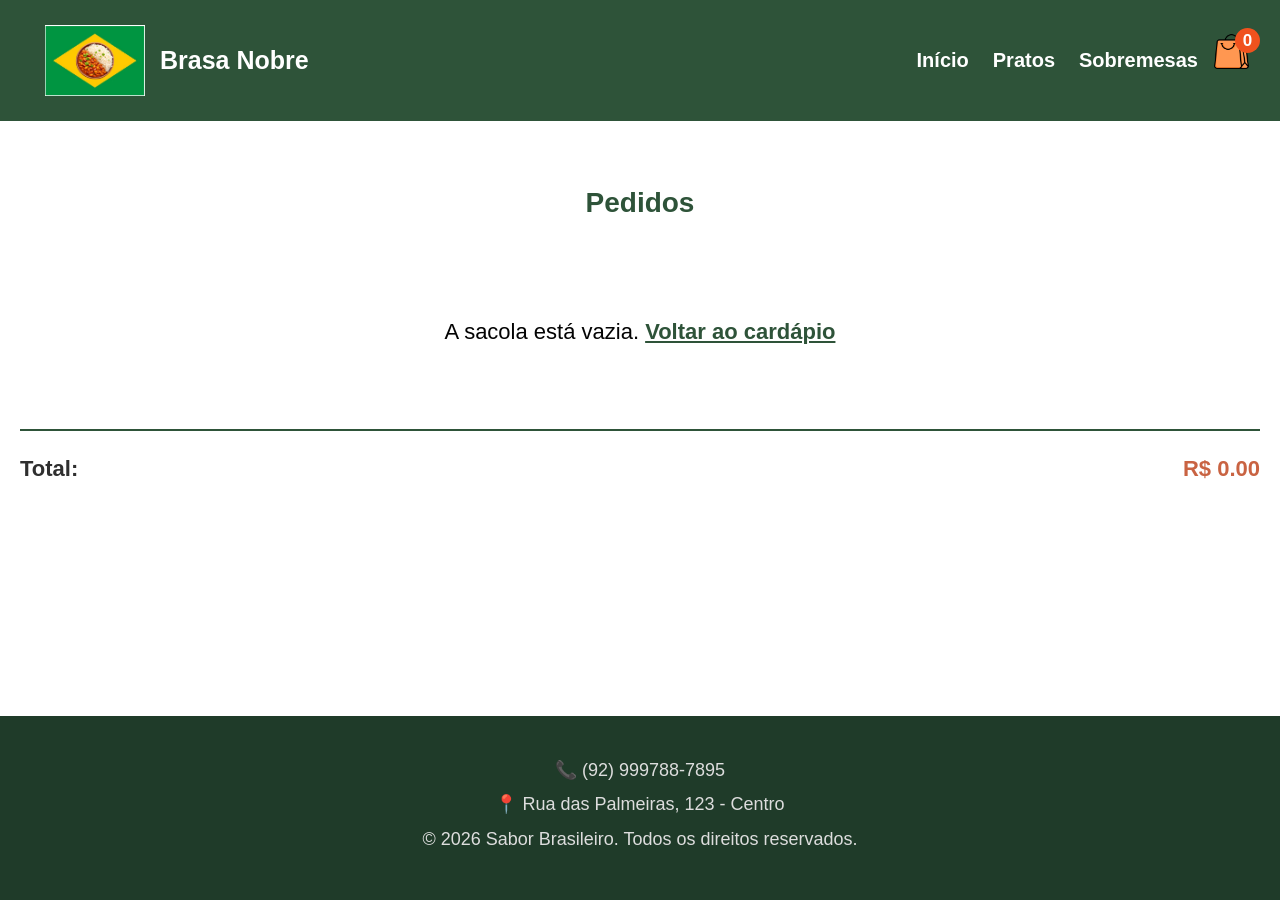
<file: sacola.html>
<!DOCTYPE html>
<html lang="pt-BR">

<head>
    <meta charset="UTF-8">
    <meta name="viewport" content="width=device-width, initial-scale=1.0">
    <title>Pedidos</title>
    <link rel="stylesheet" href="style.css">
</head>

<body class="pagina-sacola-body">


    <header class="header">
        <div class="container header-conteudo">
            <div class="logo-area">
                <img class="logo" src="icons/logo.png" alt="logo">
                <h1 class="logoNome">Brasa Nobre</h1>
            </div>

            <div class="pesquisa-header">
                <input id="campoPesquisa" type="text" placeholder="Pesquisar pratos...">
            </div>

            <!-- Botão hambúrguer (só aparece no celular) -->
            <div class="header-mobile-controles">
                <button class="menu-hamburguer" id="menuHamburguer" aria-label="Abrir menu">
                    <span></span>
                    <span></span>
                    <span></span>
                </button>

                <a href="sacola.html" class="sacola-icone">
                    <img src="icons/sacola.png" alt="Sacola">
                    <span class="sacola-contador" id="sacola-contador">0</span>
                </a>
            </div>

            <nav id="menuNav">
                <ul class="menu-nav">
                    <li><a href="index.html">Início</a></li>
                    <li><a href="pratos.html">Pratos</a></li>
                    <li><a href="sobremesas.html">Sobremesas</a></li>
                </ul>
            </nav>

        </div>
    </header>


    <!-- ===================================== -->
    <!-- PÁGINA DA SACOLA/CARRINHO              -->
    <!-- ===================================== -->
    <section class="pagina-sacola">
        <div class="container">
            <h2>Pedidos</h2>

            <!-- O JavaScript vai desenhar os itens aqui dentro -->
            <div id="lista-sacola"></div>

            <!-- Aparece só se a sacola estiver vazia -->
            <p id="sacola-vazia" class="sacola-vazia" style="display: none;">
                A sacola está vazia. <a href="index.html">Voltar ao cardápio</a>
            </p>

            <div class="sacola-total">
                <strong>Total:</strong>
                <span id="sacola-total-valor">R$ 0,00</span>
            </div>
        </div>
    </section>

    <footer id="contato" class="footer">
        <div class="container">
            <p>📞 (92) 999788-7895</p>
            <p>📍 Rua das Palmeiras, 123 - Centro</p>
            <p>&copy; 2026 Sabor Brasileiro. Todos os direitos reservados.</p>
        </div>
    </footer>

    <script src="script.js"></script>
    <script src="sacola.js"></script>


</body>

</html>
</file>
<file: style.css>
* {
  margin: 0;
  padding: 0;
  box-sizing: border-box;
}

/* CONFIGURAÇÕES GERAIS DO SITE */
body {
  font-family: 'Segoe UI', Verdana, Arial, sans-serif;
  color: #2f2f2f;
  line-height: 1.6;
  display: flex;
  flex-direction: column;
  min-height: 100vh;
}

/* Classe usada para centralizar o conteúdo e limitar a largura */
.container {
  max-width: 1300px;
  margin: 0 auto;
  padding: 0 20px;
}

h2 {
  font-size: 28px;
  margin-bottom: 20px;
  color: #2e5339;
  text-align: center;
}

a {
  text-decoration: none;
  color: inherit;
}

/* ===BOTÕES==== */
.botao {
  display: inline-block;
  background-color: #c96342;
  color: #fff;
  padding: 12px 28px;
  border-radius: 8px;
  font-weight: bold;
}

.botao:hover {
  background-color: #a14e33;
  /* Efeito mais escuro */
}

.botao-claro {
  background-color: #fff;
  color: #2e5339;
}

.botao-claro:hover {
  background-color: #eaeaea;
}

/* === HEADER (logo + menu) === */
.header {
  background-color: #2e5339;
  padding: 25px;
}

.header-conteudo {
  /* FLEXBOX: organiza logo e menu lado a lado */
  display: flex;
  justify-content: space-between;
  align-items: center;
}

.logo-area {
  display: flex;
  align-items: center;
  gap: 15px;
}

.logo {
  width: 100px;
}

.logoNome {
  color: #fff;
  font-size: 25px;
}

.pesquisa-header {
  flex: 1;
  display: flex;
  justify-content: center;
  margin: 0 30px;
}

#campoPesquisa {
  width: 100%;
  max-width: 400px;
  padding: 10px 18px;
  border: 3px solid transparent;
  border-radius: 50px;
  outline: none;
  font-size: 18px;
  background-color: #fdf6ec;
  color: #101010;
  transition: all 0.3s ease;
}


/* Quando o cliente clica/seleciona o campo */
#campoPesquisa:focus {
  border-color: #f6ad03;
  /* amarelo dourado do tema, dá destaque */
  background-color: #fff;
  box-shadow: 0 0 0 3px rgba(242, 193, 78, 0.3);
  /* brilho suave ao redor */
}

/* Estiliza o placeholder */
#campoPesquisa::placeholder {
  color: #999;
}

/* Coloca os itens do menu em linha, um ao lado do outro */
.menu-nav {
  display: flex;
  list-style: none;
  gap: 24px;
  font-size: 20px;
}

.menu-nav a {
  color: #fff;
  font-weight: bold;
}

.menu-nav a:hover {
  color: #f2c14e;
  /* amarelo dourado de destaque */
}

/* =========================================
   MENU HAMBÚRGUER (celular)
========================================= */

/* Escondido por padrão (só aparece no celular, via media query) */
.menu-hamburguer {
  display: none;
  flex-direction: column;
  justify-content: center;
  gap: 5px;
  background: none;
  border: none;
  cursor: pointer;
  padding: 8px;
}

.menu-hamburguer span {
  width: 26px;
  height: 3px;
  background-color: #fff;
  border-radius: 2px;
}

/* No celular: mostra o botão e esconde o menu por padrão */
@media (max-width: 600px) {
  .menu-hamburguer {
    display: flex;
  }

  nav {
    width: 100%;
    max-height: 0;
    overflow: hidden;
    transition: max-height 0.3s ease;
  }

  /* Quando o JavaScript adicionar essa classe, o menu aparece */
  nav.aberto {
    max-height: 200px;
  }

  .menu-nav {
    flex-direction: column;
    align-items: center;
    padding: 12px 0;
  }
}

/* === HERO (seção principal/banner) === */
.hero {
  background-color: #f7d27d;
  padding: 40px 10px;
}

.hero-conteudo {
  display: flex;
  align-items: center;
  justify-content: space-between;
  gap: 40px;
}

.hero-texto {
  flex: 1;
  /* ocupa o espaço disponível */
  text-align: left;
  font-size: 18px;

}

.hero-texto h2 {
  font-size: 35px;
  color: #2e5339;
  text-align: left;
}

.hero-texto p {
  font-size: 22px;
  margin: 16px 0 28px;
}

.hero-imagem {
  flex: 1;
  display: flex;
  justify-content: center;
}

.hero-imagem img {
  width: 320px;
  height: 320px;
  object-fit: cover;
  border-radius: 50%;
  /* deixa a imagem redonda */

  /* Animação de flutuar */
  animation: flutuar 3s ease-in-out infinite;
}

/* Define os "passos" da animação: sobe e desce */
@keyframes flutuar {

  0%,
  100% {
    transform: translateY(0px);
  }

  50% {
    transform: translateY(-15px);
  }
}


/* === SOBRE === */
.sobre {
  padding: 60px 0;
  text-align: center;
  border: 2px solid #2e5339;
}

.sobre p {
  max-width: 700px;
  margin: 0 auto;
  font-size: 19px;
}

/* === CARDÁPIO (pratos e sobremesas) ==== */
.cardapio {
  padding: 60px 0;
  background-color: #fdf6ec;
  /* tom claro, parece e suave */
}

.cardapio-sobremesas {
  background-color: #fff;
  /* cor diferente pra separar visualmente das comidas */
}

.grade-cardapio {
  /* GRID: organiza os cards em colunas automáticas */
  display: grid;
  grid-template-columns: repeat(3, 1fr);
  gap: 24px;
}

.card {
  background-color: #fff;
  border-radius: 10px;
  overflow: hidden;
  box-shadow: 0 4px 10px rgba(0, 0, 0, 0.4);
  transition: transform 0.3s ease;
  /* efeito suave ao passar o mouse */
  display: flex;
  flex-direction: column;
}


.card:hover {
  transform: translateY(-6px);
  /* "levanta" o card ao passar o mouse */
}

.card img {
  width: 100%;
  height: 200px;
  object-fit: cover;
  /* a imagem preenche o espaço sem distorcer */
}

.card h3 {
  font-size: 18px;
  color: #2e5339;
  margin: 14px 14px 6px;
}

.card p {
  font-size: 16px;
  color: #090909;
  margin: 0 14px 12px;
}

.preco {
  display: block;
  font-weight: bold;
  color: #c96342;
  margin: 0 14px 14px;
  font-size: 18px;
  margin-top: auto;
}

/* Estilo aplicado pelo JavaScript quando o cliente clica no card */
.card.selecionado {
  border: 3px solid #2e5339;
  box-shadow: 0 6px 14px rgba(0, 0, 0, 0.4);
}

/* === MODAL DE DETALHES DO PRATO === */
.modal {
  display: none;
  position: fixed;
  top: 0;
  left: 0;
  width: 100%;
  height: 100%;
  background-color: rgba(0, 0, 0, 0.6);
  justify-content: center;
  align-items: center;
  z-index: 1000;
}

.modal.aberto {
  display: flex;
}

.modal-conteudo {
  background-color: #fff;
  padding: 40px;
  border-radius: 12px;
  max-width: 500px;
  width: 90%;
  text-align: center;
  position: relative;
  font-size: 18px;
}

.modal-conteudo img {
  width: 100%;
  height: 260px;
  object-fit: cover;
  border-radius: 8px;
  margin-bottom: 16px;
}

.modal-fechar {
  position: absolute;
  top: 10px;
  right: 14px;
  background: none;
  border: none;
  font-size: 35px;
  cursor: pointer;
  color: #050505;
}

.modal-quantidade {
  display: flex;
  align-items: center;
  justify-content: center;
  gap: 16px;
  margin: 20px 0;
}

.modal-quantidade button {
  width: 36px;
  height: 36px;
  border-radius: 50%;
  border: 2px solid #2e5339;
  background-color: #fff;
  color: #2e5339;
  font-size: 30px;
  cursor: pointer;
}

.modal-quantidade button:hover {
  background-color: #2e5339;
  color: #fff;
}

#quantidade-atual {
  font-size: 20px;
  font-weight: bold;
  min-width: 24px;
}

.botao-sacola {
  width: 100%;
  font-size: 17px;
}

.card-clicavel {
  cursor: pointer;
}


/* === PÁGINA DO SACOLA ===*/
.pagina-sacola {
  padding: 60px 0;
  min-height: 60vh;
}

.item-sacola {
  display: flex;
  align-items: center;
  gap: 16px;
  background-color: #fff;
  border-radius: 10px;
  padding: 14px;
  margin-bottom: 14px;
  box-shadow: 0 4px 10px rgba(0, 0, 0, 0.10);
}

.item-sacola img {
  width: 90px;
  height: 90px;
  object-fit: cover;
  border-radius: 8px;
}

.item-sacola-info {
  flex: 1;
}

.item-sacola-info h3 {
  color: #2e5339;
  font-size: 22px;
}

.item-sacola-info p {
  font-size: 20px;
  color: #040404;

}

.item-sacola-remover {
  background-color: #c96342;
  color: #fff;
  border: none;
  padding: 8px 14px;
  border-radius: 6px;
  cursor: pointer;
  font-size: 16px;
}

.item-sacola-remover:hover {
  background-color: #a14e33;
}

.sacola-total {
  display: flex;
  justify-content: space-between;
  font-size: 22px;
  margin-top: 20px;
  padding-top: 20px;
  border-top: 2px solid #2e5339;
}

.sacola-total span {
  color: #c96342;
  font-weight: bold;
}


.sacola-icone {
  position: relative;
  display: inline-flex;
  cursor: pointer;
  top: -5px;
  right: -15px;
}

.sacola-icone img {
  width: 37px;
  height: 37px;
  object-fit: contain;
}

.sacola-contador {
  position: absolute;
  top: -5px;
  right: -10px;
  background-color: #f0521e;
  color: #fff;
  font-size: 17px;
  font-weight: bold;
  border-radius: 50%;
  width: 25px;
  height: 25px;
  display: flex;
  align-items: center;
  justify-content: center;
}

.item-sacola-menos,
.item-sacola-mais {
  width: 36px;
  height: 36px;
  border-radius: 50%;
  border: 2px solid #2e5339;
  background-color: #fff;
  color: #2e5339;
  font-size: 25px;
  cursor: pointer;
  margin-right: 8px;
}

.item-sacola-menos:hover,
.item-sacola-mais:hover {
  background-color: #2e5339;
  color: #fff;
}

/* Ajusta a mensagem de sacola vazia: centralizada e com mais destaque */

.sacola-vazia {
  text-align: center;
  font-size: 22px;
  color: #030303;
  padding: 60px 20px;
}

.sacola-vazia a {
  display: inline-block;
  margin-top: 8px;
  color: #2e5339;
  font-weight: bold;
  text-decoration: underline;
}

/* Esconde a busca só na página da sacola, mas mantém o espaço reservado */
.pagina-sacola-body .pesquisa-header {
  visibility: hidden;
}


/* === CTA (chamada para ação final)=== */

.cta {
  background-color: #2e5339;
  color: #fff;
  text-align: center;
  padding: 60px 20px;
  font-size: 20px;
}

.cta h2 {
  color: #fff;
  font-size: 30px;
}

/* =========================================
   BENEFÍCIOS / DIFERENCIAIS
========================================= */
.beneficios {
  padding: 60px 0;
  background-color: #fff;
}

.grade-beneficios {
  /* GRID: organiza os cards em colunas automáticas */
  display: grid;
  grid-template-columns: repeat(4, 1fr);
  gap: 24px;
}

.card-beneficio {
  background-color: #fdf6ec;
  border-radius: 10px;
  padding: 30px 20px;
  text-align: center;
  box-shadow: 0 4px 10px rgba(0, 0, 0, 0.08);
  transition: transform 0.3s ease;
}

.card-beneficio:hover {
  transform: translateY(-6px);
}

.card-beneficio-icone {
  font-size: 2.2rem;
  margin-bottom: 12px;
}

.card-beneficio h3 {
  color: #2e5339;
  font-size: 20px;
  margin-bottom: 8px;
}

.card-beneficio p {
  color: #030303;
  font-size: 17px;
}

/* Responsividade dos benefícios */
@media (max-width: 900px) {
  .grade-beneficios {
    grid-template-columns: repeat(2, 1fr);
  }
}

@media (max-width: 600px) {
  .grade-beneficios {
    grid-template-columns: 1fr;
  }
}

/* === FOOTER (rodapé) === */

.footer {
  background-color: #1f3b29;
  color: #ddd;
  text-align: center;
  padding: 40px;
  margin-top: auto;
}

.footer p {
  margin-bottom: 6px;
  font-size: 18px;
}

/* === RESPONSIVIDADE
Media queries: ajustam o layout para telas menores === */

/* =========================================
   RESPONSIVIDADE
   Media queries: ajustam o layout para telas menores
========================================= */

/* Tablets (telas até 900px) */
@media (max-width: 900px) {
  .grade-cardapio {
    grid-template-columns: repeat(2, 1fr);
  }

  .hero-imagem img {
    width: 250px;
    height: 250px;
  }

  .hero-texto h2 {
    font-size: 22px;
  }
}

/* Celulares (telas até 900px, onde entra o hambúrguer) */
@media (max-width: 900px) {
  .header {
    padding: 8px 0;
  }

  .header-conteudo {
    display: flex;
    flex-direction: row;
    justify-content: space-between;
    align-items: center;
    gap: 8px;
    flex-wrap: nowrap;
    position: relative;
  }

  .logo-area {
    flex: 0 0 auto;
    gap: 8px;
    order: initial;
  }

  .logo {
    width: 36px;
  }

  .logoNome {
    font-size: 14px;
    white-space: nowrap;
  }

  .pesquisa-header {
    flex: 999 1 auto;
    min-width: 0;
    margin: 0 10px;
    order: initial;
  }

  #campoPesquisa {
    width: 100%;
    min-width: 0;
    padding: 8px 12px;
    font-size: 13px;
  }

  nav {
    order: initial;
    width: 100%;
    position: absolute;
    top: 100%;
    left: 0;
    background-color: #2e5339;
    z-index: 999;
  }

  .header-mobile-controles {
    flex: 0 0 auto;
    display: flex;
    align-items: center;
    gap: 8px;
    order: initial;
  }

  .sacola-icone {
    top: 0;
    right: 0;
  }

  .sacola-icone img {
    width: 28px;
    height: 28px;
  }

  .menu-nav {
    flex-wrap: wrap;
    justify-content: center;
    gap: 14px;
  }

  .hero-texto h2 {
    font-size: 1.8rem;
  }

  .hero-texto p {
    font-size: 17px;
  }

  .hero-imagem img {
    width: 220px;
    height: 220px;
  }

  .grade-cardapio {
    grid-template-columns: repeat(2, 1fr);
  }
}

/* Ordena os elementos do header no desktop: logo, busca, menu, sacola */
.logo-area {
  order: 1;
}

.pesquisa-header {
  order: 2;
}

nav {
  order: 3;
}

.header-mobile-controles {
  order: 4;
}
</file>
